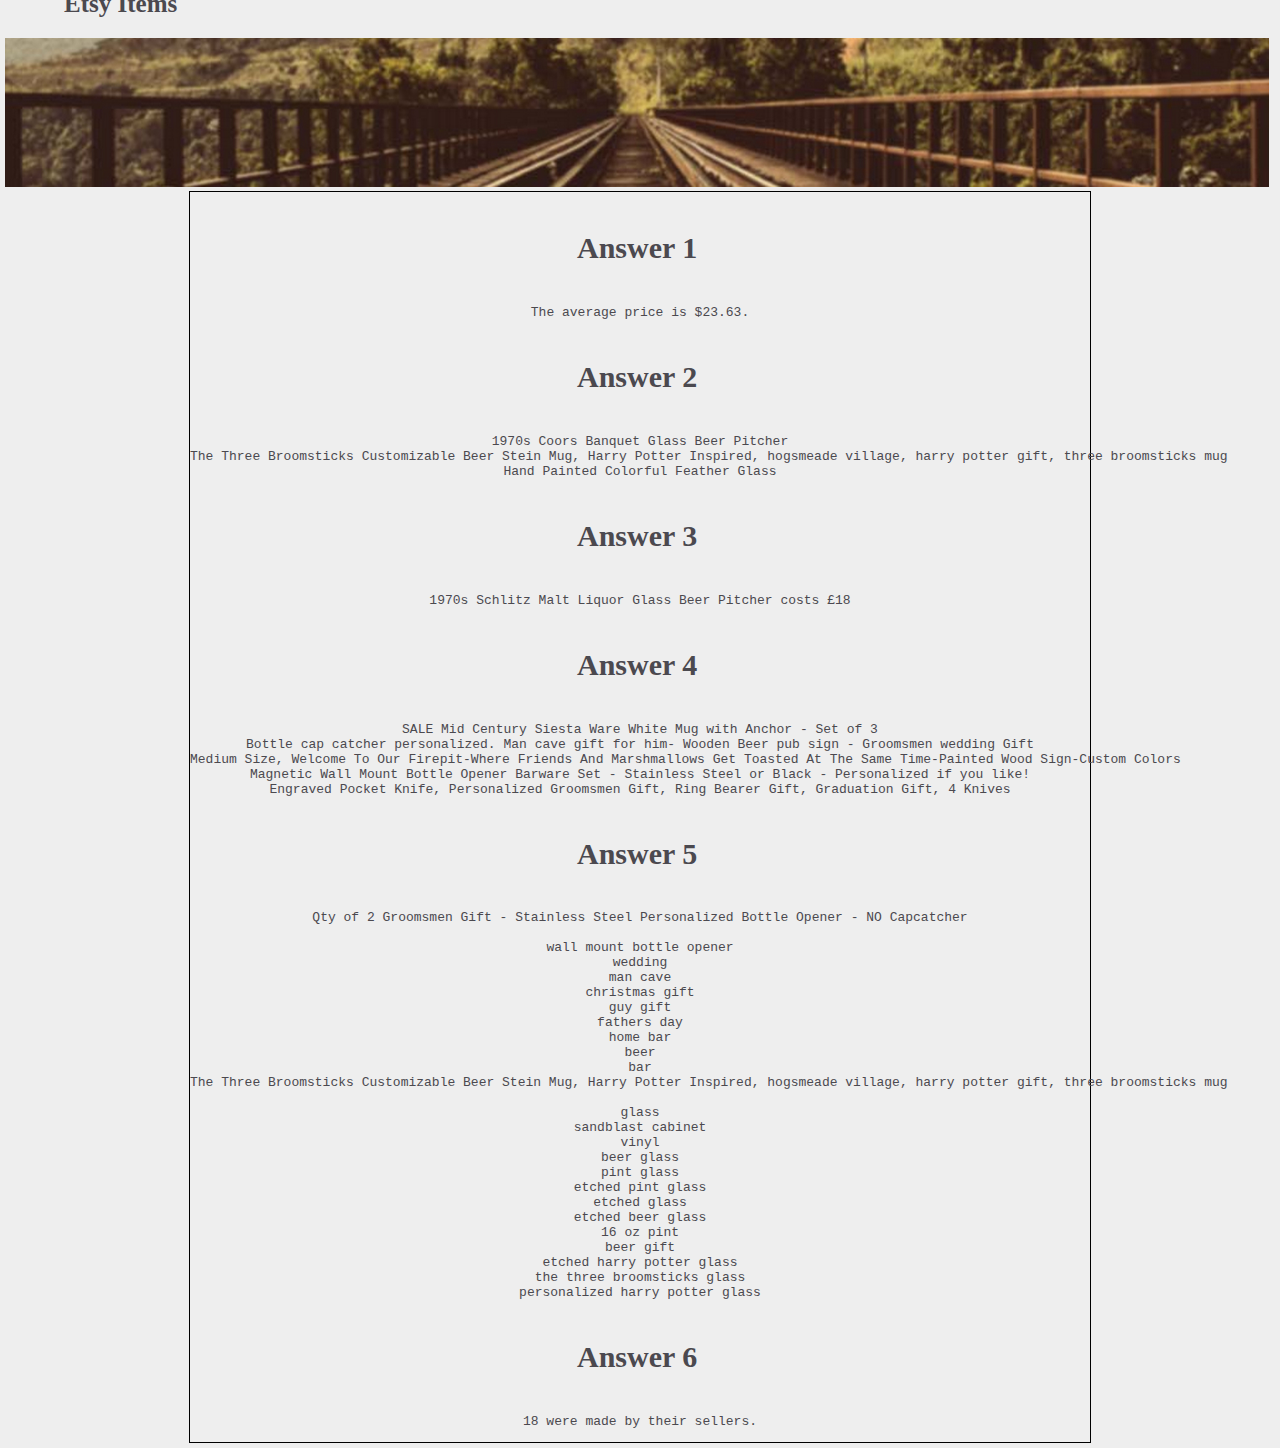
<file: Etsy Data Parsing.htm>
<!DOCTYPE html>
<!-- saved from url=(0042)file:///Users/jg/TIY/PreviousHW/index.html -->
<html><head><meta http-equiv="Content-Type" content="text/html; charset=windows-1252">
  <title>Etsy Data Parsing</title>
  <link rel="stylesheet" href="./Etsy Data Parsing_files/main.css">
  <style type="text/css">
  .container { width: 900px; margin: 0 auto;}
  </style>
</head>
<body>
<img src="./Etsy Data Parsing_files/banner.jpg">
  <div class="container">

    <h1>Etsy Items</h1>

    <div class="question">
      <h4>Answer 1</h4>
      <pre id="answer1">The average price is $23.63.</pre>
    </div>

    <div class="question">
      <h4>Answer 2</h4>
      <pre id="answer2">1970s Coors Banquet Glass Beer Pitcher
The Three Broomsticks Customizable Beer Stein Mug, Harry Potter Inspired, hogsmeade village, harry potter gift, three broomsticks mug
Hand Painted Colorful Feather Glass
</pre>
    </div>

    <div class="question">
      <h4>Answer 3</h4>
      <pre id="answer3">1970s Schlitz Malt Liquor Glass Beer Pitcher costs �18
</pre>
    </div>

    <div class="question">
      <h4>Answer 4</h4>
      <pre id="answer4">SALE Mid Century Siesta Ware White Mug with Anchor - Set of 3
Bottle cap catcher personalized. Man cave gift for him- Wooden Beer pub sign - Groomsmen wedding Gift
Medium Size, Welcome To Our Firepit-Where Friends And Marshmallows Get Toasted At The Same Time-Painted Wood Sign-Custom Colors
Magnetic Wall Mount Bottle Opener Barware Set - Stainless Steel or Black - Personalized if you like!
Engraved Pocket Knife, Personalized Groomsmen Gift, Ring Bearer Gift, Graduation Gift, 4 Knives
</pre>
    </div>

    <div class="question">
      <h4>Answer 5</h4>
      <pre id="answer5">Qty of 2 Groomsmen Gift - Stainless Steel Personalized Bottle Opener - NO Capcatcher

wall mount bottle opener
wedding
man cave
christmas gift
guy gift
fathers day
home bar
beer
bar
The Three Broomsticks Customizable Beer Stein Mug, Harry Potter Inspired, hogsmeade village, harry potter gift, three broomsticks mug

glass
sandblast cabinet
vinyl
beer glass
pint glass
etched pint glass
etched glass
etched beer glass
16 oz pint
beer gift
etched harry potter glass
the three broomsticks glass
personalized harry potter glass
</pre>
    </div>

    <div class="question">
      <h4>Answer 6</h4>
      <pre id="answer6">18 were made by their sellers.</pre>
    </div>

  </div>


  <!-- JS FILES -->
  <script src="./Etsy Data Parsing_files/items.js"></script>
  <script src="./Etsy Data Parsing_files/main.js"></script>


</body></html>
</file>
<file: Etsy Data Parsing_files/main.css>
body {
	background-color: rgb(238,238,238);
	margin: 5px;
}
img {
	width:1264px;
	margin-top: 33px;
	position:relative;
}
h1 {
	font-size:25px;
	color: rgb(75,73,79);
	top:-3%;
	left:5%;
	position: absolute;
}
.question {
	margin-top:9px;
}
h4 {
	text-indent: 43%;
	font-size: 30px;
	color: rgb(75,73,79)
}

pre {
	text-align: center;
	color: rgb(75,73,79);
}
.container {
	border: 1px solid black;
}
</file>
